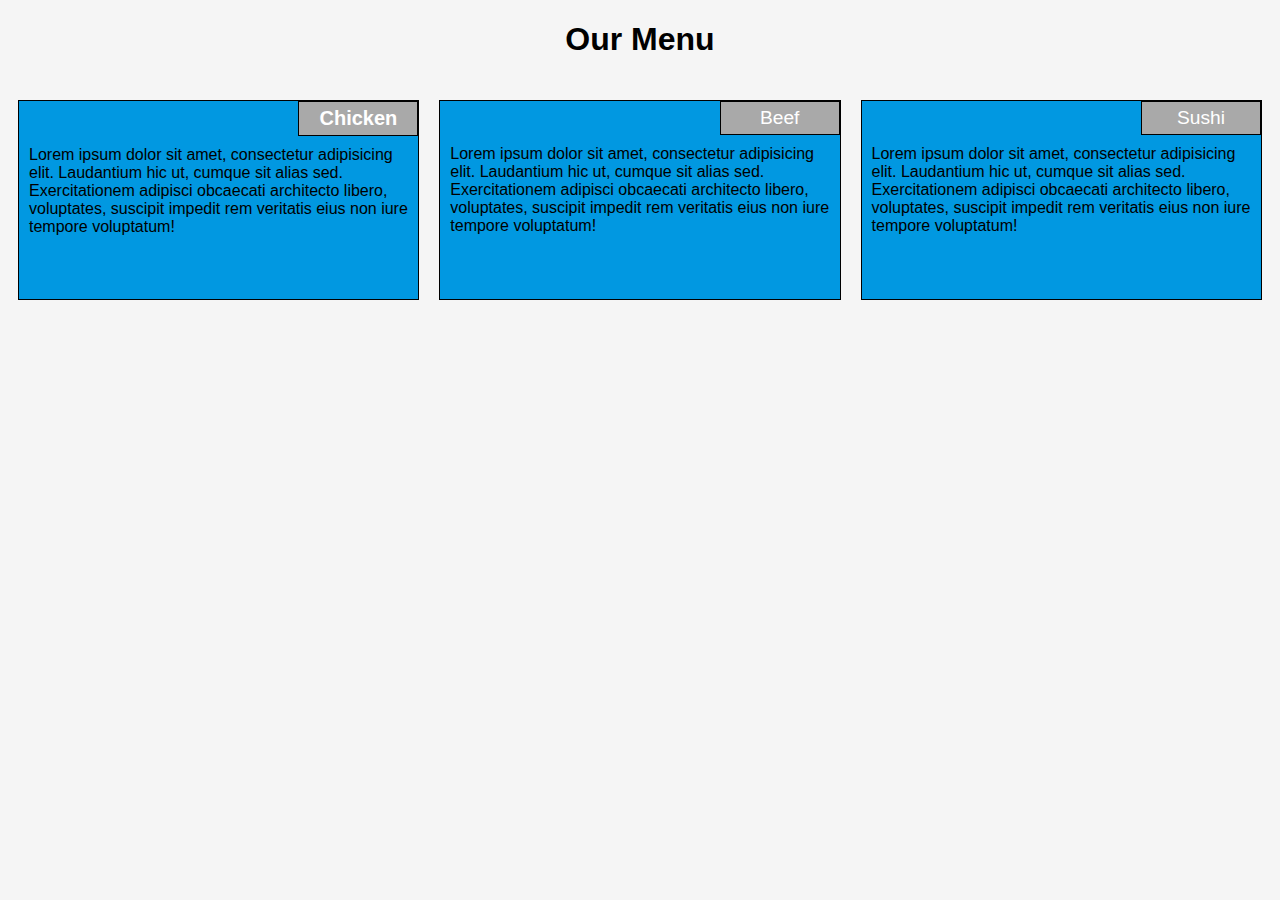
<file: module2_solution/index.html>
<!DOCTYPE html>
<html lang="en">
<head>
    <meta charset="utf-8">
    <meta name="viewport" content="width=device-width, initial-scale=1.0">
    <title>Module 2 Solution</title>
    <link rel="stylesheet" href="css/styles.css">
</head>

<body>
 <header>
 	<h1>Our Menu</h1>
 </header>
 	<div class="row">
 		 <div class="container col-lg-4 col-md-6 col-sm-12">
 			<section>
 				<div id="chicken">Chicken</div>
 				<p>Lorem ipsum dolor sit amet, consectetur adipisicing elit. Laudantium hic ut, cumque sit alias sed. Exercitationem adipisci obcaecati architecto libero, voluptates, suscipit impedit rem veritatis eius non iure tempore voluptatum!</p>
 			</section>
 		</div>
 		
 		<div class="container col-lg-4 col-md-6 col-sm-12">
 			<section>
 				<div id="beef">Beef</div>
 				<p>Lorem ipsum dolor sit amet, consectetur adipisicing elit. Laudantium hic ut, cumque sit alias sed. Exercitationem adipisci obcaecati architecto libero, voluptates, suscipit impedit rem veritatis eius non iure tempore voluptatum!</p>
 			</section>
 		</div>
 		
 		<div class="container col-lg-4 col-md-12 col-sm-12">
 			<section>
 				<div id="sushi">Sushi</div>
 				<p>Lorem ipsum dolor sit amet, consectetur adipisicing elit. Laudantium hic ut, cumque sit alias sed. Exercitationem adipisci obcaecati architecto libero, voluptates, suscipit impedit rem veritatis eius non iure tempore voluptatum!</p>
 			</section>
 		</div>
 	</div>
</body>
</html>
</file>
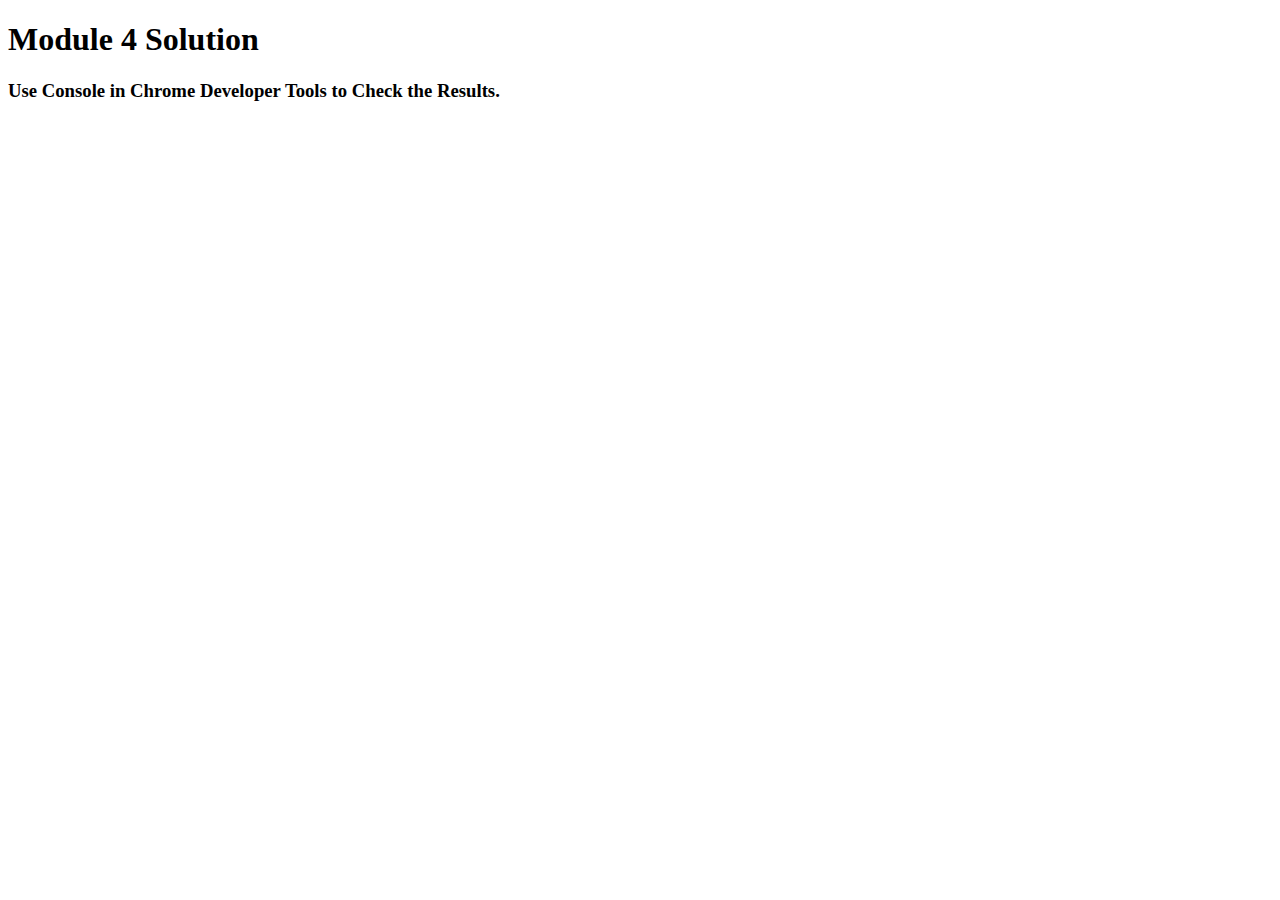
<file: module4_solution/index.html>
<!DOCTYPE html>
<html>
<head>
  <meta charset="utf-8">
  <title>Module 4 - Solution</title>
  <script src="SpeakHello.js"></script>
  <script src="SpeakGoodBye.js"></script>
  <script src="script.js"></script>
</head>
<body>
  <h1>Module 4 Solution</h1>
  <h3>Use Console in Chrome Developer Tools to Check the Results.</h3>
</body>
</html>
</file>
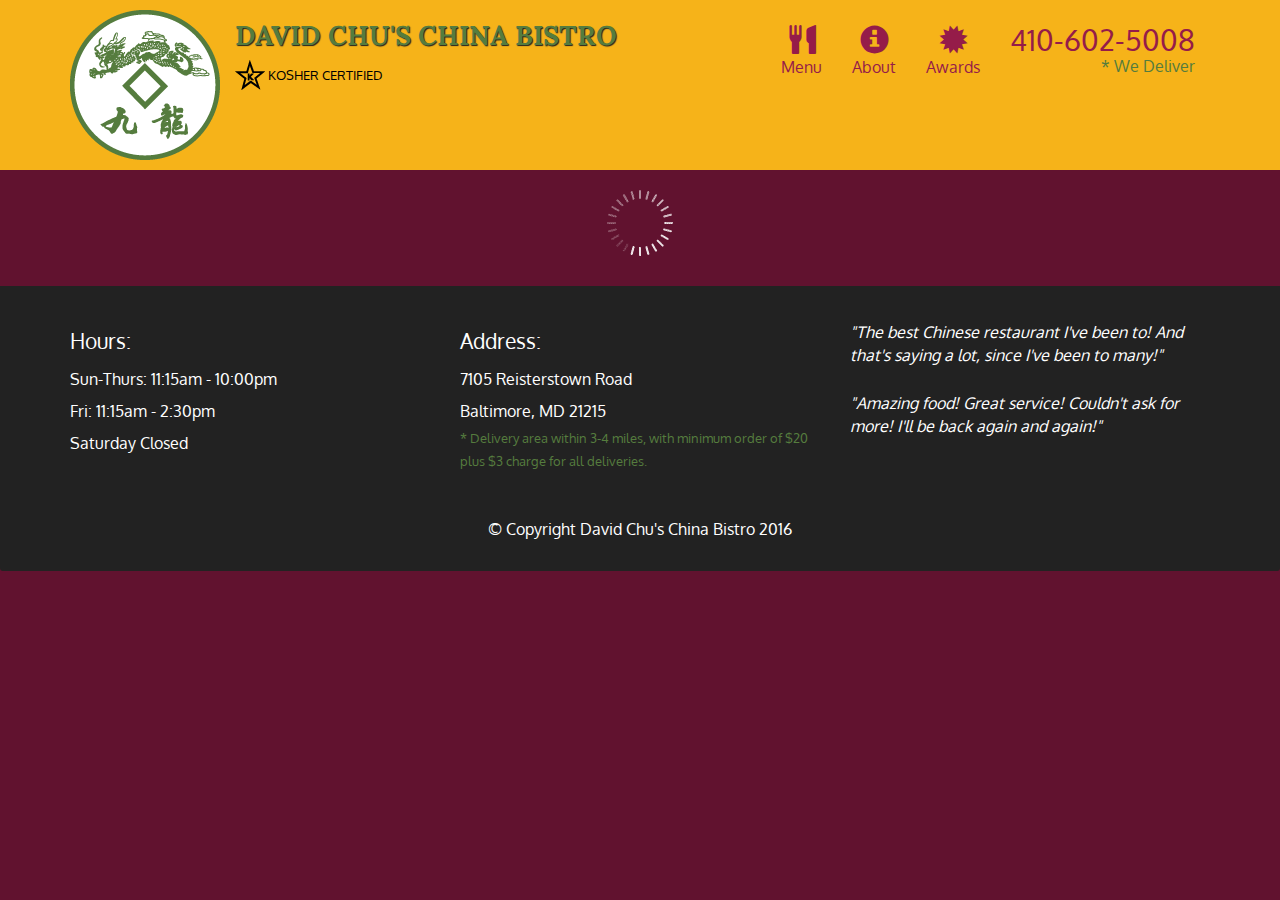
<file: module5_solution/index.html>
<!doctype html>
<html lang="en">
  <head>
    <meta charset="utf-8">
    <meta http-equiv="X-UA-Compatible" content="IE=edge">
    <meta name="viewport" content="width=device-width, initial-scale=1">
    <title>David Chu's China Bistro</title>
    <link rel="stylesheet" href="css/bootstrap.min.css">
    <link rel="stylesheet" href="css/styles.css">
    <link href='https://fonts.googleapis.com/css?family=Oxygen:400,300,700' rel='stylesheet' type='text/css'>
    <link href='https://fonts.googleapis.com/css?family=Lora' rel='stylesheet' type='text/css'>
  </head>
<body>
  <header>
    <nav id="header-nav" class="navbar navbar-default">
      <div class="container">
        <div class="navbar-header">
          <a href="index.html" class="pull-left visible-md visible-lg">
            <div id="logo-img" alt="Logo image"></div>
          </a>

          <div class="navbar-brand">
            <a href="index.html"><h1>David Chu's China Bistro</h1></a>
            <p>
              <img src="images/star-k-logo.png" alt="Kosher certification">
              <span>Kosher Certified</span>
            </p>
          </div>

          <button id="navbarToggle" type="button" class="navbar-toggle collapsed" data-toggle="collapse" data-target="#collapsable-nav" aria-expanded="false">
            <span class="sr-only">Toggle navigation</span>
            <span class="icon-bar"></span>
            <span class="icon-bar"></span>
            <span class="icon-bar"></span>
          </button>
        </div>
        
        <div id="collapsable-nav" class="collapse navbar-collapse">
           <ul id="nav-list" class="nav navbar-nav navbar-right">
            <li id="navHomeButton" class="visible-xs active">
              <a href="index.html">
                <span class="glyphicon glyphicon-home"></span> Home</a>
            </li>
            <li id="navMenuButton">
              <a href="#" onclick="$dc.loadMenuCategories();">
                <span class="glyphicon glyphicon-cutlery"></span><br class="hidden-xs"> Menu</a>
            </li>
            <li>
              <a href="#">
                <span class="glyphicon glyphicon-info-sign"></span><br class="hidden-xs"> About</a>
            </li>
            <li>
              <a href="#">
                <span class="glyphicon glyphicon-certificate"></span><br class="hidden-xs"> Awards</a>
            </li>
            <li id="phone" class="hidden-xs">
              <a href="tel:410-602-5008">
                <span>410-602-5008</span></a><div>* We Deliver</div>
            </li>
          </ul><!-- #nav-list -->
        </div><!-- .collapse .navbar-collapse -->
      </div><!-- .container -->
    </nav><!-- #header-nav -->
  </header>

  <div id="call-btn" class="visible-xs">
    <a class="btn" href="tel:410-602-5008">
    <span class="glyphicon glyphicon-earphone"></span>
    410-602-5008
    </a>
  </div>
  <div id="xs-deliver" class="text-center visible-xs">* We Deliver</div>

  <div id="main-content" class="container"></div>

  <footer class="panel-footer">
    <div class="container">
      <div class="row">
        <section id="hours" class="col-sm-4">
          <span>Hours:</span><br>
          Sun-Thurs: 11:15am - 10:00pm<br>
          Fri: 11:15am - 2:30pm<br>
          Saturday Closed
          <hr class="visible-xs">
        </section>
        <section id="address" class="col-sm-4">
          <span>Address:</span><br>
          7105 Reisterstown Road<br>
          Baltimore, MD 21215
          <p>* Delivery area within 3-4 miles, with minimum order of $20 plus $3 charge for all deliveries.</p>
          <hr class="visible-xs">
        </section>
        <section id="testimonials" class="col-sm-4">
          <p>"The best Chinese restaurant I've been to! And that's saying a lot, since I've been to many!"</p>
          <p>"Amazing food! Great service! Couldn't ask for more! I'll be back again and again!"</p>
        </section>
      </div>
      <div class="text-center">&copy; Copyright David Chu's China Bistro 2016</div>
    </div>
  </footer>

  <!-- jQuery (Bootstrap JS plugins depend on it) -->
  <script src="js/jquery-2.1.4.min.js"></script>
  <script src="js/bootstrap.min.js"></script>
  <script src="js/ajax-utils.js"></script>
  <script src="js/script.js"></script>
</body>
</html>
</file>
<file: module2_solution/css/styles.css>
* {
	box-sizing: border-box;
}

body {
	font-family: Arial, Helvetica, sans-serif;
	background-color: #F5F5F5;
}

h1 {
	text-align: center;
}

.row {
  width: 100%;
}

.container {
	 border: none;
   margin-left: auto;
   margin-right: auto;
   margin-top: 10px;
   margin-bottom: 10px;
   padding: 10px;
}

section {
	border: 1px solid black;
  background-color: #0198E1;
  width: 100%;
  height: 200px;
  color: black;
  position: relative;
  overflow: auto;
}

p {
	padding: 10px;
	margin: 0;
}

#chicken {
	text-align: center;
	border: 1px solid black;
	width: 30%;
	padding: 5px;
	margin-left: 70%;
	font-weight: bold;
  font-size: 125%;
  margin-bottom: 0;
  margin-top: 0;
	background-color: #A9A9A9;
	color: #FFFFFF;
}

#beef {
	text-align: center;
	border: 1px solid black;
	width: 30%;
	padding: 5px;
	margin-left: 70%;
	font-size: 1.2em;
	background-color: #A9A9A9;
	color: #FFFFFF;
}

#sushi {
	text-align: center;
	border: 1px solid black;
	width: 30%;
	padding: 5px;
	margin-left: 70%;
	font-size: 1.2em;
	background-color: #A9A9A9;
	color: #FFFFFF;
}

/*Media Queries*/
@media (min-width: 992px) {
  .col-lg-1, .col-lg-2, .col-lg-3, .col-lg-4, .col-lg-5, .col-lg-6, .col-lg-7, .col-lg-8, .col-lg-9, .col-lg-10, .col-lg-11, .col-lg-12 {
    float: left;
  }
  .col-lg-1 {
    width: 8.33%;
  }
  .col-lg-2 {
    width: 16.66%;
  }
  .col-lg-3 {
    width: 25%;
  }
  .col-lg-4 {
    width: 33.33%;
  }
  .col-lg-5 {
    width: 41.66%;
  }
  .col-lg-6 {
    width: 50%;
  }
  .col-lg-7 {
    width: 58.33%;
  }
  .col-lg-8 {
    width: 66.66%;
  }
  .col-lg-9 {
    width: 74.99%;
  }
  .col-lg-10 {
    width: 83.33%;
  }
  .col-lg-11 {
    width: 91.66%;
  }
  .col-lg-12 {
    width: 100%;
  }
}

@media (min-width: 768px) and (max-width: 991px) {
  .col-md-1, .col-md-2, .col-md-3, .col-md-4, .col-md-5, .col-md-6, .col-md-7, .col-md-8, .col-md-9, .col-md-10, .col-md-11, .col-md-12 {
    float: left;
  }
  .col-md-1 {
    width: 8.33%;
  }
  .col-md-2 {
    width: 16.66%;
  }
  .col-md-3 {
    width: 25%;
  }
  .col-md-4 {
    width: 33.33%;
  }
  .col-md-5 {
    width: 41.66%;
  }
  .col-md-6 {
    width: 50%;
  }
  .col-md-7 {
    width: 58.33%;
  }
  .col-md-8 {
    width: 66.66%;
  }
  .col-md-9 {
    width: 74.99%;
  }
  .col-md-10 {
    width: 83.33%;
  }
  .col-md-11 {
    width: 91.66%;
  }
  .col-md-12 {
    width: 100%;
  }
}

@media (max-width: 767px) {
	.col-sm-12 {
		float: left;
		width: 100%;
	}
}
</file>
<file: module5_solution/css/styles.css>
body {
  font-size: 16px;
  color: #fff;
  background-color: #61122f;
  font-family: 'Oxygen', sans-serif;
}

/** HEADER **/
#header-nav {
  background-color: #f6b319;
  border-radius: 0;
  border: 0;
}

#logo-img {
  background: url('../images/restaurant-logo_large.png') no-repeat;
  width: 150px;
  height: 150px;
  margin: 10px 15px 10px 0;
}

.navbar-brand {
  padding-top: 25px;
}
.navbar-brand h1 { /* Restaurant name */
  font-family: 'Lora', serif;
  color: #557c3e;
  font-size: 1.5em;
  text-transform: uppercase;
  font-weight: bold;
  text-shadow: 1px 1px 1px #222;
  margin-top: 0;
  margin-bottom: 0;
  line-height: .75;
}
.navbar-brand a:hover, .navbar-brand a:focus {
  text-decoration: none;
}
.navbar-brand p { /* Kosher cert */
  color: #000;
  text-transform: uppercase;
  font-size: .7em;
  margin-top: 15px;
}
.navbar-brand p span { /* Star-K */
  vertical-align: middle;
}

#nav-list {
  margin-top: 10px;
}
#nav-list a {
  color: #951C49;
  text-align: center;
}
#nav-list a:hover {
  background: #E7E7E7;
}
#nav-list a span {
  font-size: 1.8em;
}

#phone {
  margin-top: 5px;
}
#phone a { /* Phone number */
  text-align: right;
  padding-bottom: 0;
}
#phone div { /* We Deliver */
  color: #557c3e;
  text-align: right;
  padding-right: 15px;
}

.navbar-header button.navbar-toggle, .navbar-header .icon-bar {
  border: 1px solid #61122f;
}
.navbar-header button.navbar-toggle {
  clear: both;
  margin-top: -30px;
}
/* END HEADER */

/* FOOTER */
.panel-footer {
  margin-top: 30px;
  padding-top: 35px;
  padding-bottom: 30px;
  background-color: #222;
  border-top: 0;
}
.panel-footer div.row {
  margin-bottom: 35px;
}
#hours, #address {
  line-height: 2;
}
#hours > span, #address > span {
  font-size: 1.3em;
}
#address p {
  color: #557c3e;
  font-size: .8em;
  line-height: 1.8;
}
#testimonials {
  font-style: italic;
}
#testimonials p:nth-child(2) {
  margin-top: 25px;
}
/* END FOOTER */



/* HOME PAGE */
.container .jumbotron {
  box-shadow: 0 0 50px #3F0C1F;
  border: 2px solid #3F0C1F;
}

#menu-tile, #specials-tile, #map-tile {
  height: 250px;
  width: 100%;
  margin-bottom: 15px;
  position: relative;
  border: 2px solid #3F0C1F;
  overflow: hidden;
}
#menu-tile:hover, #specials-tile:hover, #map-tile:hover {
  box-shadow: 0 1px 5px 1px #cccccc;
}
#menu-tile {
  background: url('../images/menu-tile.jpg') no-repeat;
  background-position: center;
}
#specials-tile {
  background: url('../images/specials-tile.jpg') no-repeat;
  background-position: center;
}
#menu-tile span, #specials-tile span, #map-tile span {
  position: absolute;
  bottom: 0;
  right: 0;
  width: 100%;
  text-align: center;
  font-size: 1.6em;
  text-transform: uppercase;
  background-color: #000;
  color: #fff;
  opacity: .8;
}
/* END HOME PAGE */

/* MENU CATEGORIES PAGE */
.category-tile { 
  position: relative;
  border: 2px solid #3F0C1F;
  overflow: hidden;
  width: 200px;
  height: 200px;
  margin: 0 auto 15px;
}
.category-tile span {
  position: absolute;
  bottom: 0;
  right: 0;
  width: 100%;
  text-align: center;
  font-size: 1.2em;
  text-transform: uppercase;
  background-color: #000;
  color: #fff;
  opacity: .8;
}
.category-tile:hover {
  box-shadow: 0 1px 5px 1px #cccccc;
}

#menu-categories-title + div {
  margin-bottom: 50px;
}
/* END MENU CATEGORIES PAGE */

/* SINGLE CATEGORY PAGE */
.menu-item-tile {
  margin-bottom: 25px;
}
.menu-item-tile hr {
  width: 80%;
}
.menu-item-tile .menu-item-price {
  font-size: 1.1em;
  text-align: right;
  margin-top: -15px;
  margin-right: -15px;
}
.menu-item-tile .menu-item-price span {
  font-size: .6em;
}
.menu-item-photo {
  position: relative;
  border: 2px solid #3F0C1F; 
  overflow: hidden;
  padding: 0;
  margin-right: -15px;
  margin-left: auto;
  margin-bottom: 20px;
  max-width: 250px;
}
.menu-item-photo div {
  position: absolute;
  bottom: 0;
  right: 0;
  width: 80px;
  background-color: #557c3e;
  text-align: center;
}
.menu-item-description {
  padding-right: 30px;
}
h3.menu-item-title {
  margin: 0 0 10px;
}
.menu-item-details {
  font-size: .9em;
  font-style: italic;
}
/* END SINGLE CATEGORY PAGE */


/********** Large devices only **********/
@media (min-width: 1200px) {
  .container .jumbotron {
    background: url('../images/jumbotron_1200.jpg') no-repeat;
    height: 675px;
  }
}

/********** Medium devices only **********/
@media (min-width: 992px) and (max-width: 1199px) {
  /* Header */
  #logo-img {
    background: url('../images/restaurant-logo_medium.png') no-repeat;
    width: 100px;
    height: 100px;
    margin: 5px 5px 5px 0;
  }
  /* End Header */

  /* Home Page */
  .container .jumbotron {
    background: url('../images/jumbotron_992.jpg') no-repeat;
    height: 558px;
  }
  /* End Home Page */
}

/********** Small devices only **********/
@media (min-width: 768px) and (max-width: 991px) {
  /* Home Page */
  .container .jumbotron {
    background: url('../images/jumbotron_768.jpg') no-repeat;
    height: 432px;
  }
  /* End Home Page */
}

/********** Extra small devices only **********/
@media (max-width: 767px) {
  /* Header */
  .navbar-brand {
    padding-top: 10px;
    height: 80px;
  }
  .navbar-brand h1 { /* Restaurant name */
    padding-top: 10px;
    font-size: 5vw; /* 1vw = 1% of viewport width */
  }
  .navbar-brand p { /* Kosher cert */
    font-size: .6em;
    margin-top: 12px;
  }
  .navbar-brand p img { /* Star-K */
    height: 20px;
  }

  #collapsable-nav a { /* Collapsed nav menu text */
    font-size: 1.2em;
  }
  #collapsable-nav a span { /* Collapsed nav menu glyph */
    font-size: 1em;
    margin-right: 5px;
  }

  #call-btn > a {
    font-size: 1.5em;
    display: block;
    margin: 0 20px;
    padding: 10px;
    border: 2px solid #fff;
    background-color: #f6b319;
    color: #951c49;
  }
  #xs-deliver {
    margin-top: 5px;
    font-size: .7em;
    letter-spacing: .1em;
    text-transform: uppercase;
  }
  /* End Header */

  /* Footer */
  .panel-footer section {
    margin-bottom: 30px;
    text-align: center;
  }
  .panel-footer section:nth-child(3) {
    margin-bottom: 0; /* margin already exists on the whole row */
  }
  .panel-footer section hr {
    width: 50%;
  }
  /* End Footer */

  /* Home Page */
  .container .jumbotron {
    margin-top: 30px;
    padding: 0;
  }
  #menu-tile, #specials-tile {
    width: 360px;
    margin: 0 auto 15px;
  }

  .menu-item-photo {
    margin-right: auto;
  }
  .menu-item-tile .menu-item-price {
    text-align: center;
  }
  .menu-item-description {
    text-align: center;;
  }
}


/********** Super extra small devices Only :-) (e.g., iPhone 4) **********/
@media (max-width: 479px) {
  /* Header */
  .navbar-brand h1 { /* Restaurant name */
    padding-top: 5px;
    font-size: 6vw;
  }
  /* End Header */
  
  /* Home page */
  #menu-tile, #specials-tile {
    width: 280px;
    margin: 0 auto 15px;
  }

  .col-xxs-12 {
    position: relative;
    min-height: 1px;
    padding-right: 15px;
    padding-left: 15px;
    float: left;
    width: 100%;
  }
}
</file>
